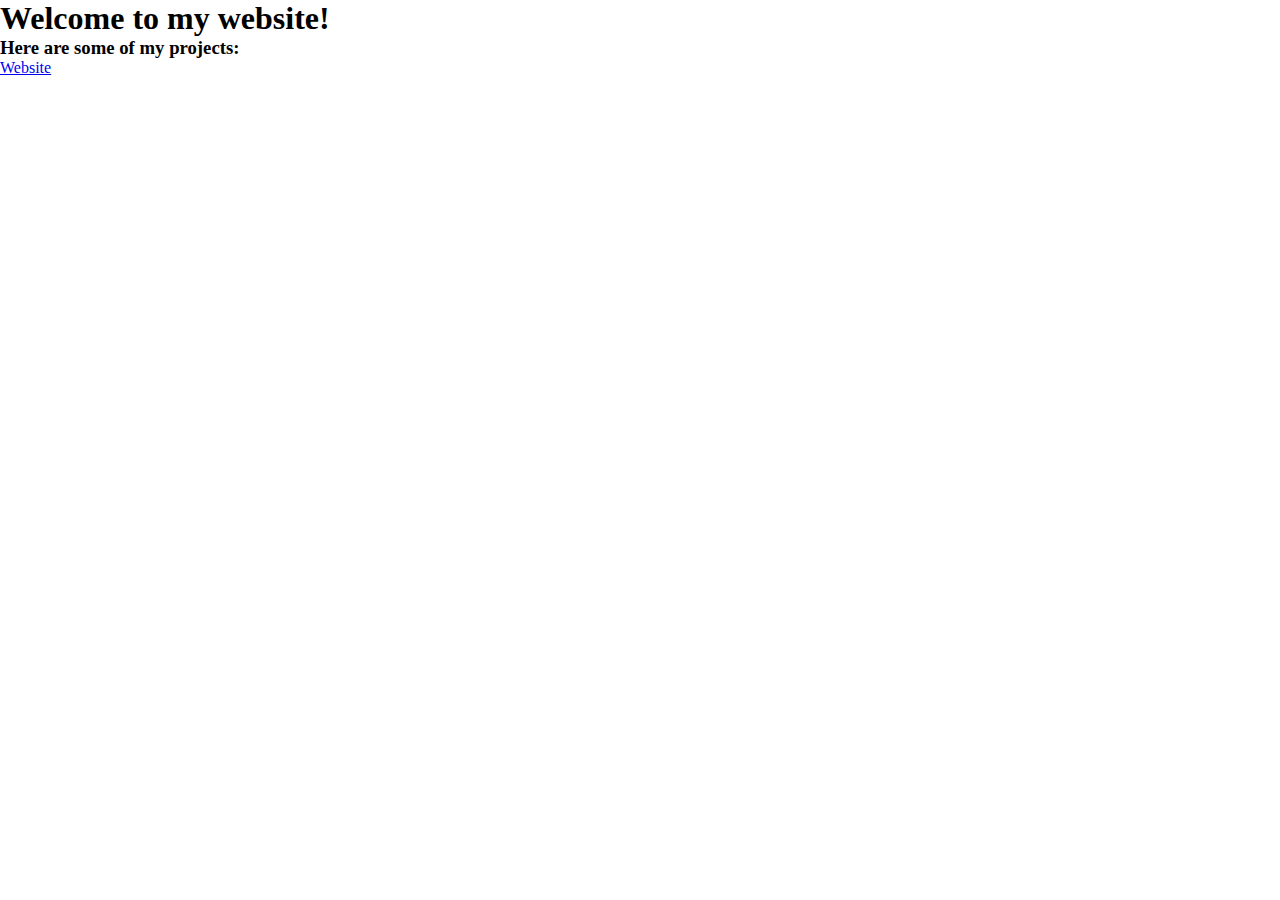
<file: index.html>
<!DOCTYPE html>

<html>
	
<head>
	
	<meta http-equiv="Content-Type" content="text/html; charset=utf-8"/>
	
	<title>About Me</title>
	
	<LINK href="styles.css" rel="stylesheet" type="text/css">
	
</head>

<body>

	<div class="middle-text">

		<h1>Welcome to my website!</h1>

		<h3>Here are some of my projects:</h3>

		<ul>
			<li><a href="https://dragonknight-04.github.io/website">Website</a></li>
		</ul>

	</div>

</body>

</html>
</file>
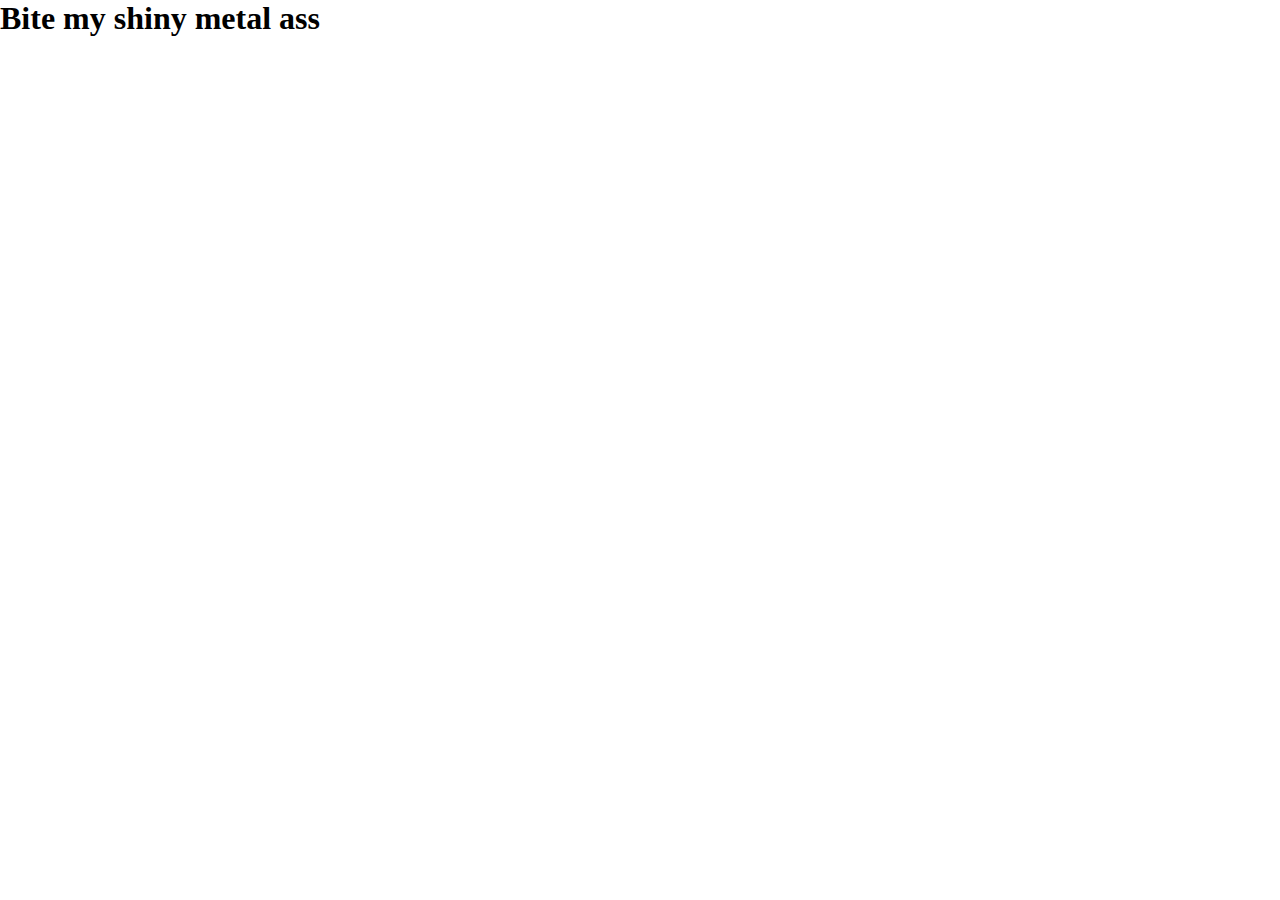
<file: bender.html>
<!DOCTYPE html>

<html>
	
<head>
	
	<meta http-equiv="Content-Type" content="text/html; charset=utf-8"/>
	
	<title>About Me</title>
	
	<LINK href="styles.css" rel="stylesheet" type="text/css">
	
</head>

<body>
	
	<div class="middle-text">
		
		<h1>Bite my shiny metal ass</h1>
		
	</div>
	
</body>

</html>
</file>
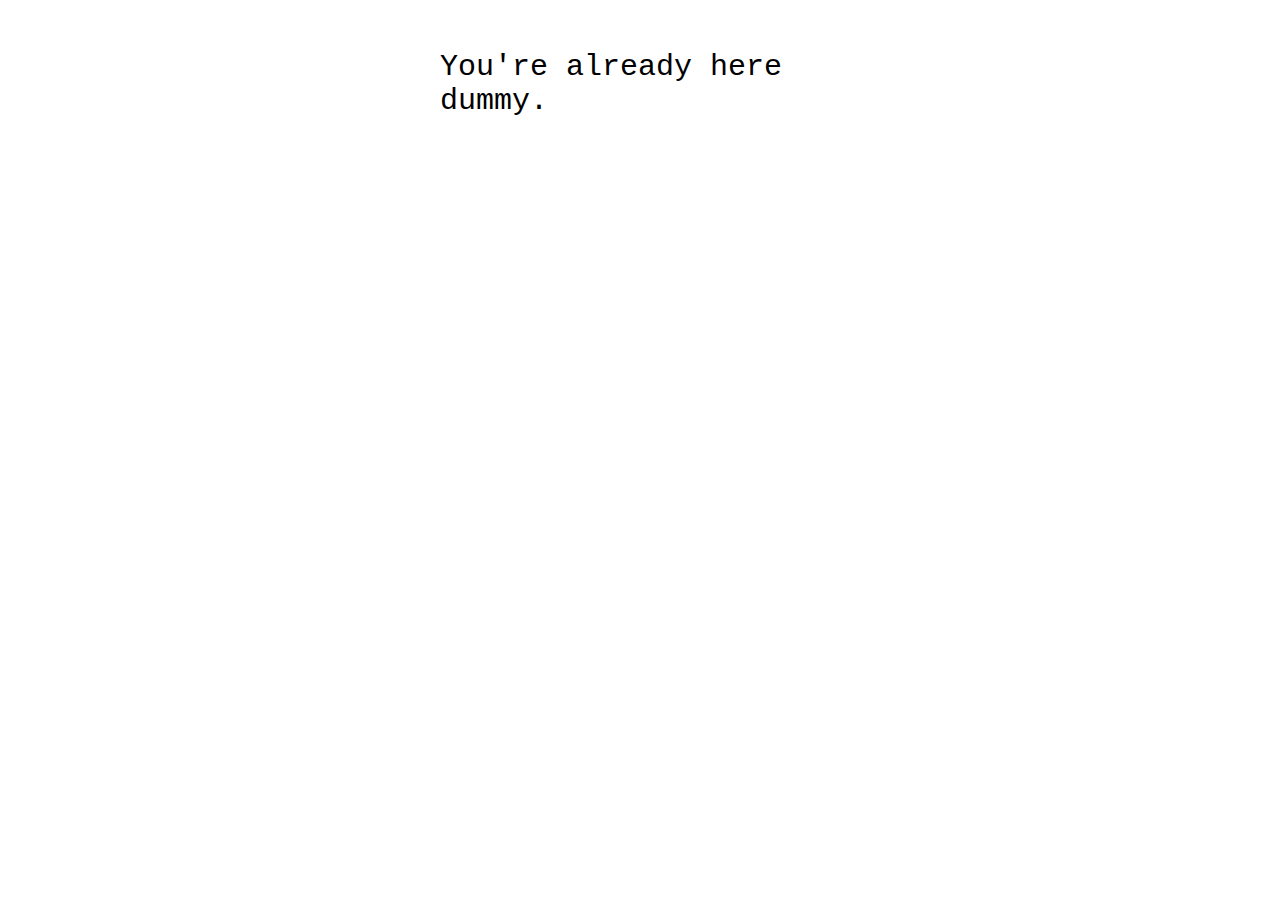
<file: website.html>
<!DOCTYPE html>

<html>
<head>
  <meta http-equiv="Content-Type" content="text/html; charset=utf-8"/>
  <title>Website Project</title>
  <LINK href="styles.css" rel="stylesheet" type="text/css">
</head>

<body>
<p>You're already here dummy.</p>
</body>
</file>
<file: styles.css>
* {
  margin:0px;
  padding:0px;
}

#octocat {
  display: block;
  width:384px;
  margin: 50px auto;
}

p {
  display: block;
  width: 400px;
  margin: 50px auto;
  font: 30px Monaco,"Courier New","DejaVu Sans Mono","Bitstream Vera Sans Mono",monospace;
}
</file>
